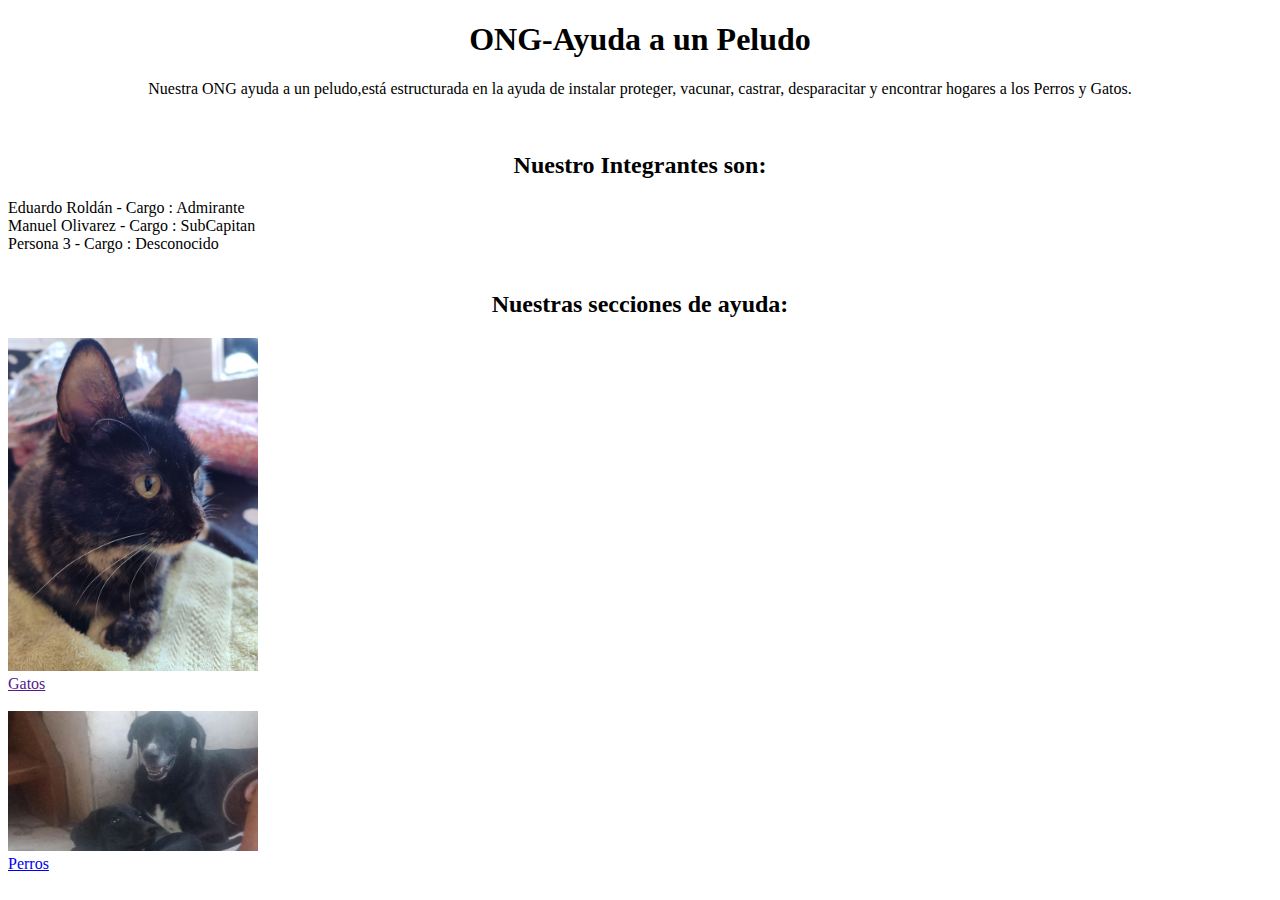
<file: index.html>
<!DOCTYPE html>
<html lang="en">
<head>
    <meta charset="UTF-8">
    <meta name="viewport" content="width=device-width, initial-scale=1.0">
    <title>Ayuda a un Peludo</title>
</head>
<body>
    <center><h1>ONG-Ayuda a un Peludo</h1></center>
    <center><p>Nuestra ONG ayuda a un peludo,está estructurada en la ayuda de instalar proteger, vacunar, castrar, desparacitar y encontrar hogares a los Perros y Gatos.</p></center>
    <br>
    <center><h2>Nuestro Integrantes son:</h2></center>
    <li>Eduardo Roldán - Cargo : Admirante</li>
    <li>Manuel Olivarez - Cargo : SubCapitan</li>
    <li>Persona 3 - Cargo : Desconocido</li>
    <br>
    <center><h2>Nuestras secciones de ayuda:</h2></center>
    <img src="assents/img/Pooky.jpg" alt="250px" width="250px">
    <nav>
        <a href="" target="_blank">Gatos</a>
    </nav>
    <br>
    <img src="assents/img/bella y momo.jpg" alt="250px" width="250px">
    <nav><a href="pagina2.html"target="_blank""><left>Perros</left></a></nav>
    <br>
</body>
</html>
</file>
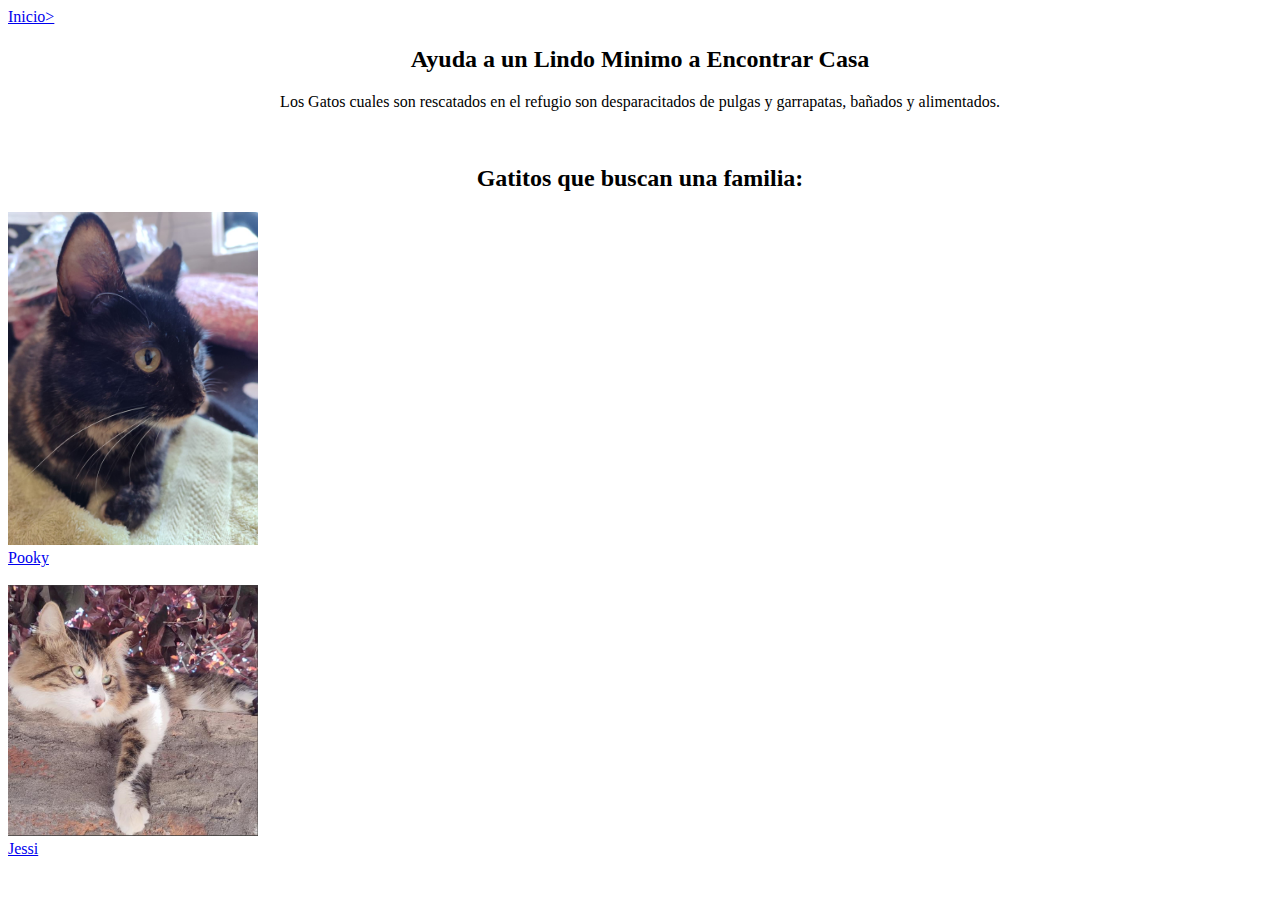
<file: pagina2.html>
<!DOCTYPE html>
<html lang="en">
<head>
    <meta charset="UTF-8">
    <meta name="viewport" content="width=device-width, initial-scale=1.0">
    <title>Lista de Nuestros Peluditos</title>
    <a href="MainPrincipal.html" target="_blank">Inicio></a>
    <link rel="stylesheet" href="assets/css/style2.css">
</head>
<body>
    <h2>Ayuda a un Lindo Minimo a Encontrar Casa</h2>
    <p>Los Gatos cuales son rescatados en el refugio son desparacitados de pulgas y garrapatas, bañados y alimentados.</p></center>
    <br>
    <h2>Gatitos que buscan una familia:</h2>
    <img src="assets/img/Pooky.jpg" alt="250px" width="250px">
    <br>
    <a href="Pagina4.html" target="_blank">Pooky</a>
    <br>
    <br>
    <img src="assets/img/jessi.png" alt="250px" width="250px">
    <br>
    <a href="Pagina4.1.html" target="_blank">Jessi</a>
</body>
</html>
</file>
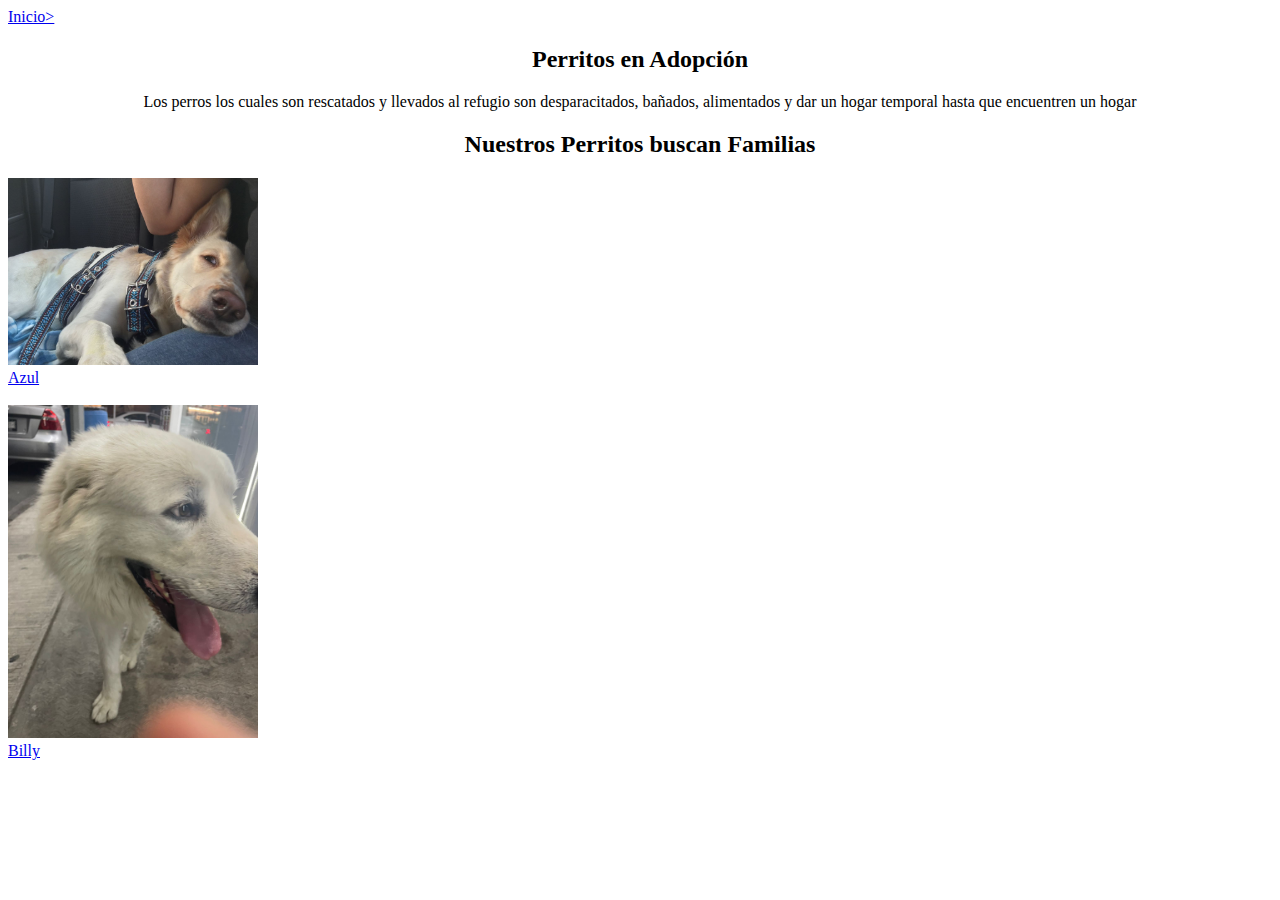
<file: Pagina3.html>
<!DOCTYPE html>
<html lang="en">
<head>
    <meta charset="UTF-8">
    <meta name="viewport" content="width=device-width, initial-scale=1.0">
    <title>Lista de Nuestros Peluditos Cuadrupedos</title>
    <a href="MainPrincipal.html" target="_blank">Inicio></a>
    <link rel="stylesheet" href="assets/css/style3.css">
</head>
</head>
<body>
    <h2>Perritos en Adopción</h2>
    <p>Los perros los cuales son rescatados y llevados al refugio son desparacitados, bañados, alimentados y dar un hogar temporal hasta que encuentren un hogar</p>
    <h2>Nuestros Perritos buscan Familias</h2>
    <img src="assets/img/azul rescatada.jpg" alt="250px" width="250px">
    <br>
    <a href="Pagina5.html">Azul</a>
    <br>
    <br>
    <img src="assets/img/perrroblanco1.jpg" alt="250px" width="250px">
    <br>
    <a href="Pagina5.1.html">Billy</a>
</body>
</html>
</file>
<file: assets/css/style2.css>
body{
    h2{
        text-align: center;
    }
    p{
        text-align: center;
    }
}
</file>
<file: assets/css/style3.css>
body{

    h2{
        text-align: center;
    }
    
    p{
        text-align: center;
    }
}
</file>
